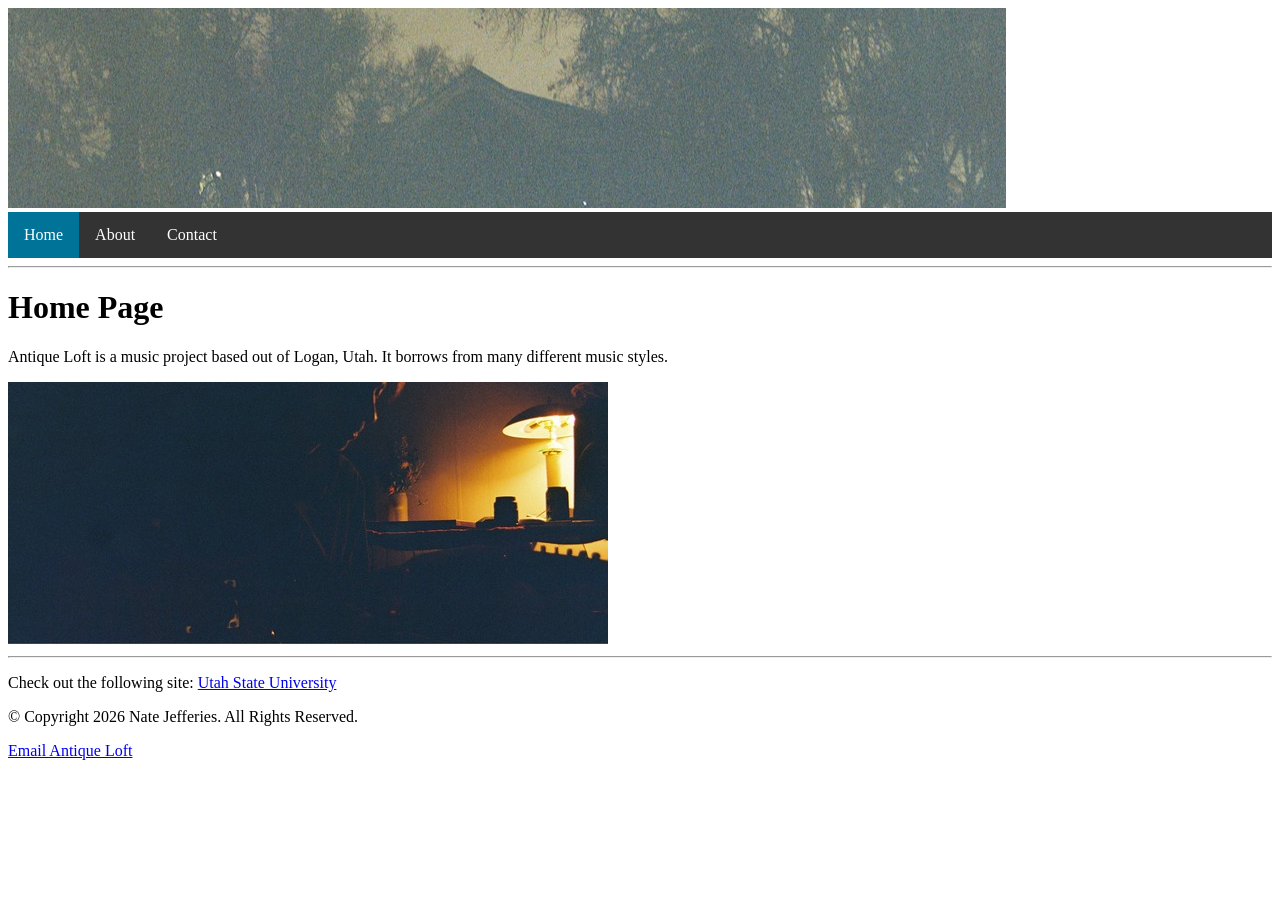
<file: index.html>
<!DOCTYPE html>
<html>
<head>
<title>Antique Loft: Home</title>
  <link rel="stylesheet" href="css/styles.css">
</head>
<body>
  <img src="images/Background.jpg" alt="Banner image">
<ul>
      <li><a class="active" href="index.html">Home</a></li>
      <li><a href="about.html">About</a></li>
      <li><a href="contact.html">Contact</a></li>
</ul>
  
  <hr>
  
<h1>Home Page</h1>
<p>Antique Loft is a music project based out of Logan, Utah. It borrows from many different music styles.</p>
   <img src="images/Lamp.jpg" alt="Studio image"> 
  
<hr>

   <p>Check out the following site: <a href="http://usu.edu"> Utah State University</a>
   <p> © Copyright 2026 Nate Jefferies. All Rights Reserved. </p>
   <p><a href="mailto:natesj14@gmail.com">Email Antique Loft</a> </p>
  
</body>
</html>
</file>
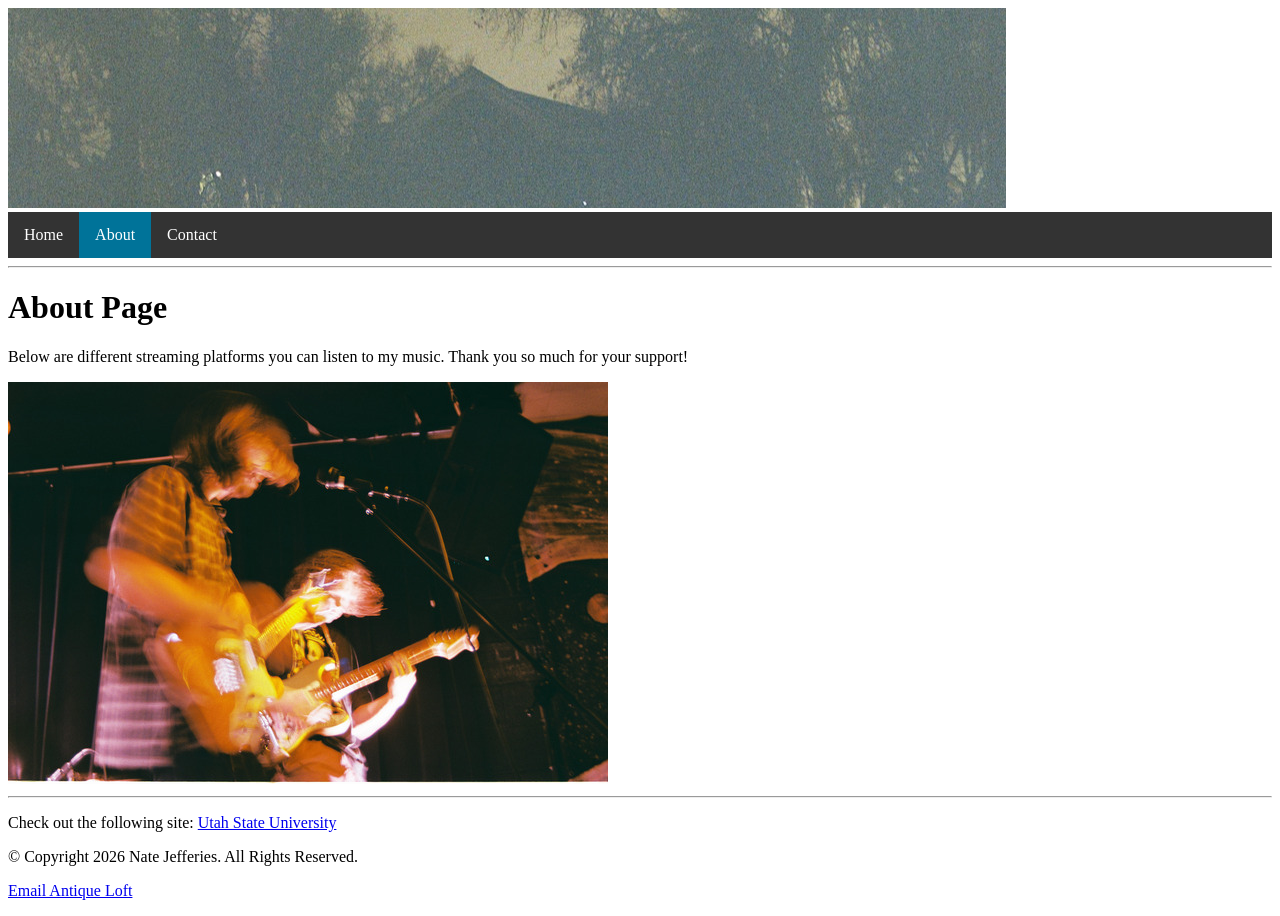
<file: about.html>
<!DOCTYPE html>
<html>
<head>
<title>Antique Loft: About</title>
  <link rel="stylesheet" href="css/styles.css">
</head>
<body>
  <img src="images/Background.jpg" alt="Banner image">
<ul>
      <li><a href="index.html">Home</a></li>
      <li><a class="active" href="about.html">About</a></li>
      <li><a href="contact.html">Contact</a></li>
</ul>
  
  <hr>
  
<h1>About Page</h1>
<p>Below are different streaming platforms you can listen to my music. Thank you so much for your support!</p>
  <img src="images/Concert.jpg" alt="Concert image">
  
<hr>
   <p>Check out the following site: <a href="http://usu.edu"> Utah State University</a>
   <p> © Copyright 2026 Nate Jefferies. All Rights Reserved. </p>
   <p><a href="mailto:natesj14@gmail.com">Email Antique Loft</a> </p>
  
</body>
</html>
</file>
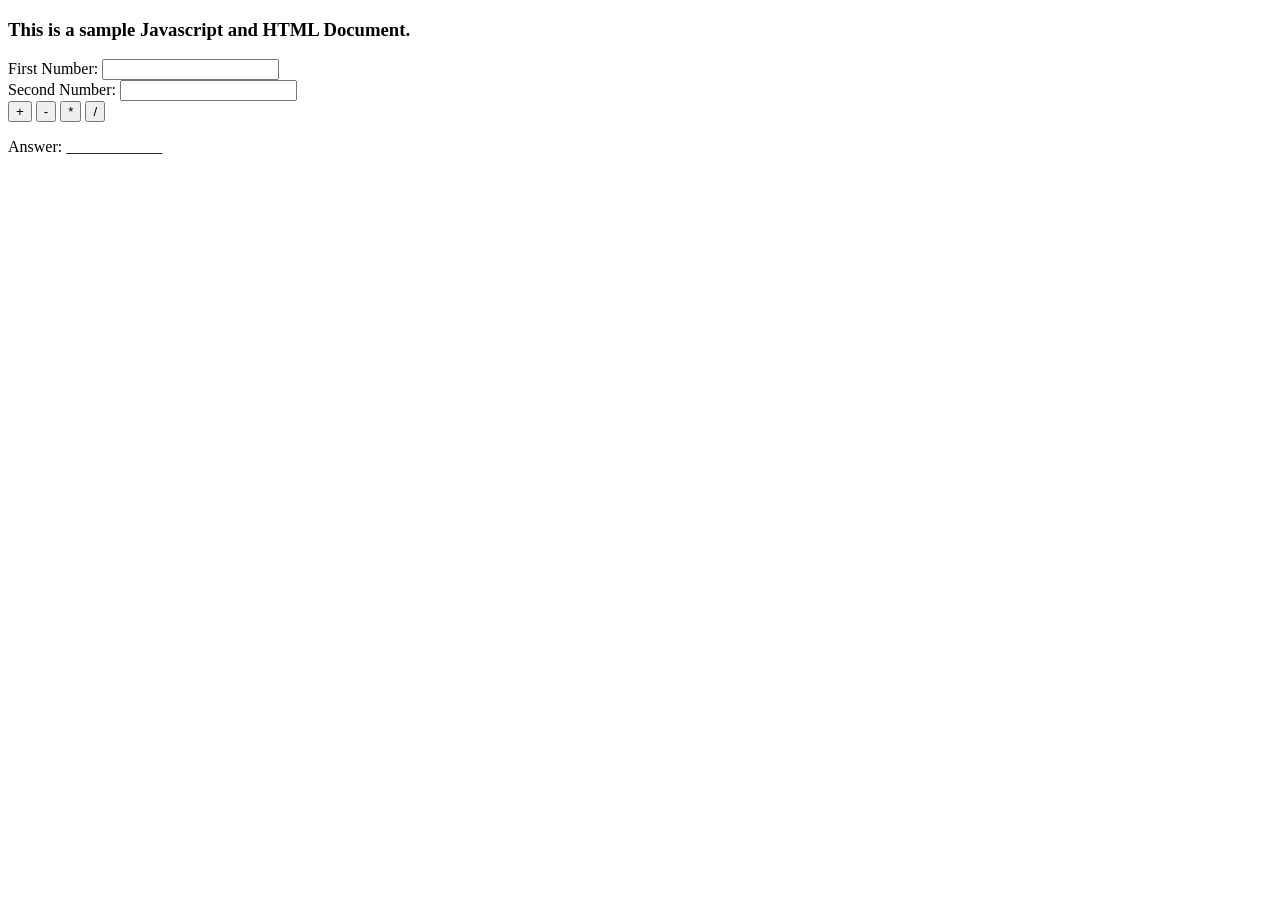
<file: calc.html>
<!DOCTYPE html>
<html>
<head>
<title>Sample Javascript IO Page</title>

<script>
function add() {
let a = document.getElementById("fn").value;
let b = document.getElementById("sn").value;
let c = Number(a) + Number(b);
document.getElementById ("ans").innerHTML = c;
}


function sub() {
let a = document.getElementById("fn").value;
let b = document.getElementById("sn").value;
let c = Number(a) - Number(b);
document.getElementById ("ans").innerHTML = c;
}

function mult() {
let a = document.getElementById("fn").value;
let b = document.getElementById("sn").value;
let c = Number(a) * Number(b);
document.getElementById ("ans").innerHTML = c;
}

function div() {
let a = document.getElementById("fn").value;
let b = document.getElementById("sn").value;
let c = Number(a) / Number(b);
document.getElementById ("ans").innerHTML = c;
}

</script>
  
</head>
<body>
  <h3>This is a sample Javascript and HTML Document.</h3>

  <p>
  First Number: <input id="fn"> <br>
  Second Number: <input id="sn"> <br>
  <button onclick="add()"> + </button>
  <button onclick="sub()"> - </button>
  <button onclick="mult()"> * </button>
  <button onclick="div()"> / </button>
    
  </p>
  <p>
  Answer: <span id="ans"> ____________ </span>
  </p>

  
</body>
</html>
</file>
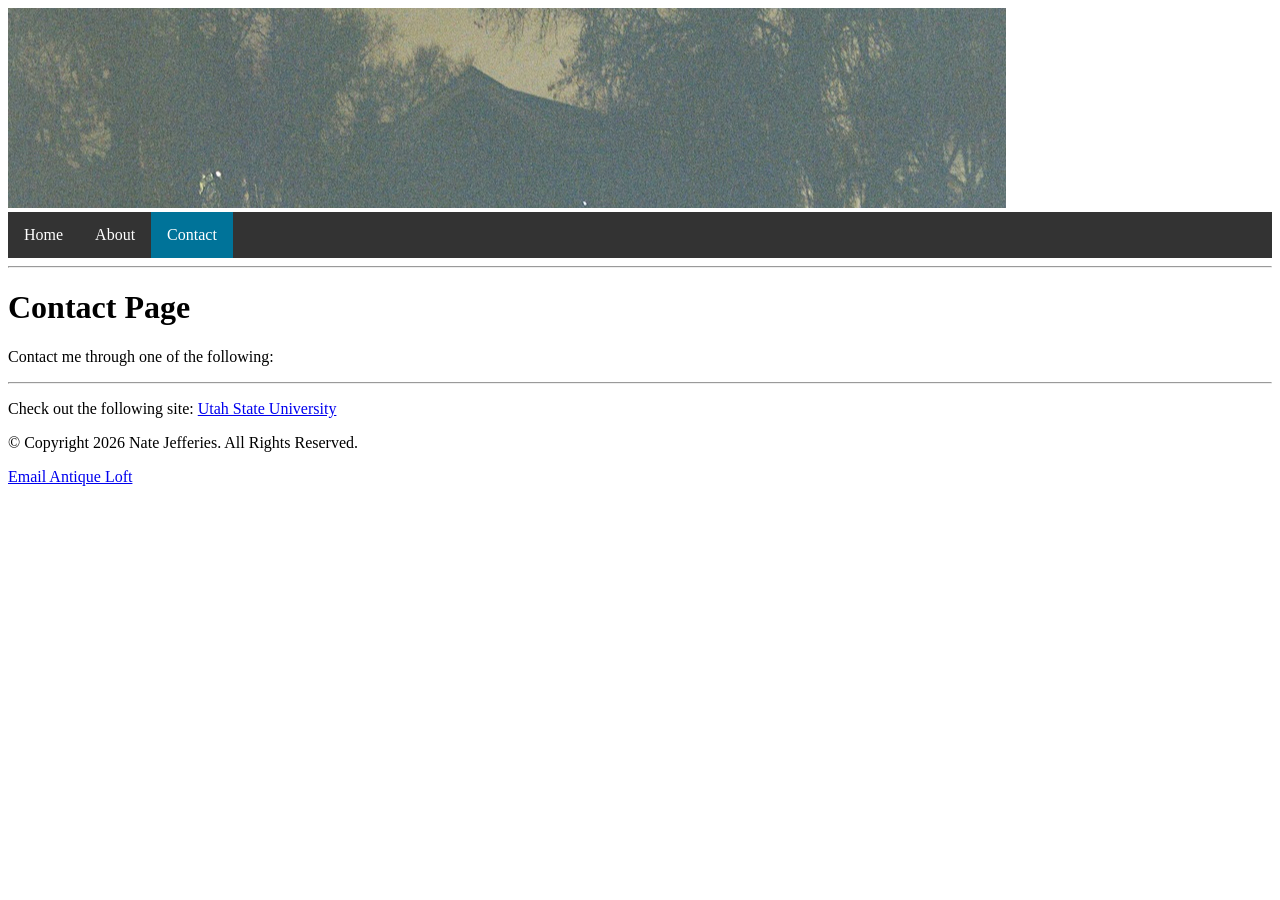
<file: contact.html>
<!DOCTYPE html>
<html>
<head>
<title>Antique Loft: Contact</title>
  <link rel="stylesheet" href="css/styles.css">
</head>
<body>
  <img src="images/Background.jpg" alt="Banner image">
<ul>
      <li><a href="index.html">Home</a></li>
      <li><a href="about.html">About</a></li>
      <li><a class="active" href="contact.html">Contact</a></li>
</ul>
  
  <hr>
  
<h1>Contact Page</h1>
<p>Contact me through one of the following:</p>
  
<hr>

   <p>Check out the following site: <a href="http://usu.edu"> Utah State University</a>
   <p> © Copyright 2026 Nate Jefferies. All Rights Reserved. </p>
   <p><a href="mailto:natesj14@gmail.com">Email Antique Loft</a> </p>
  
</body>
</html>
</file>
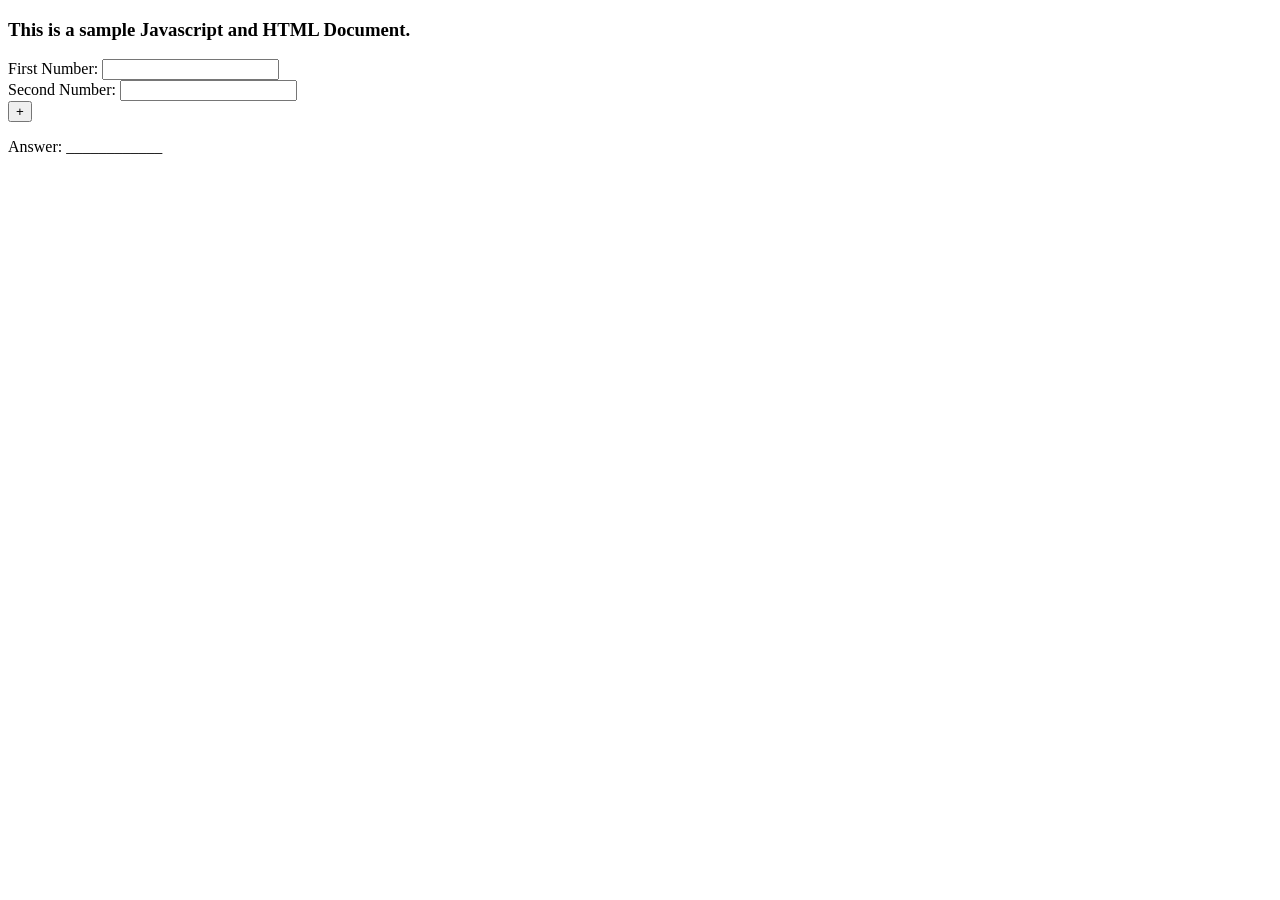
<file: js1.html>
<!DOCTYPE html>
<html>
<head>
<title>Sample Javascript IO Page</title>

<script>
function add() {
let a = document.getElementById("fn").value;
let b = document.getElementById("sn").value;
let c = Number(a) + Number(b);
document.getElementById ("ans").innerHTML = c;
}

</script>
  
</head>
<body>
  <h3>This is a sample Javascript and HTML Document.</h3>

  <p>
  First Number: <input id="fn"> <br>
  Second Number: <input id="sn"> <br>
  <button onclick="add()"> + </button>
    
  </p>
  <p>
  Answer: <span id="ans"> ____________ </span>
  </p>

  
</body>
</html>
</file>
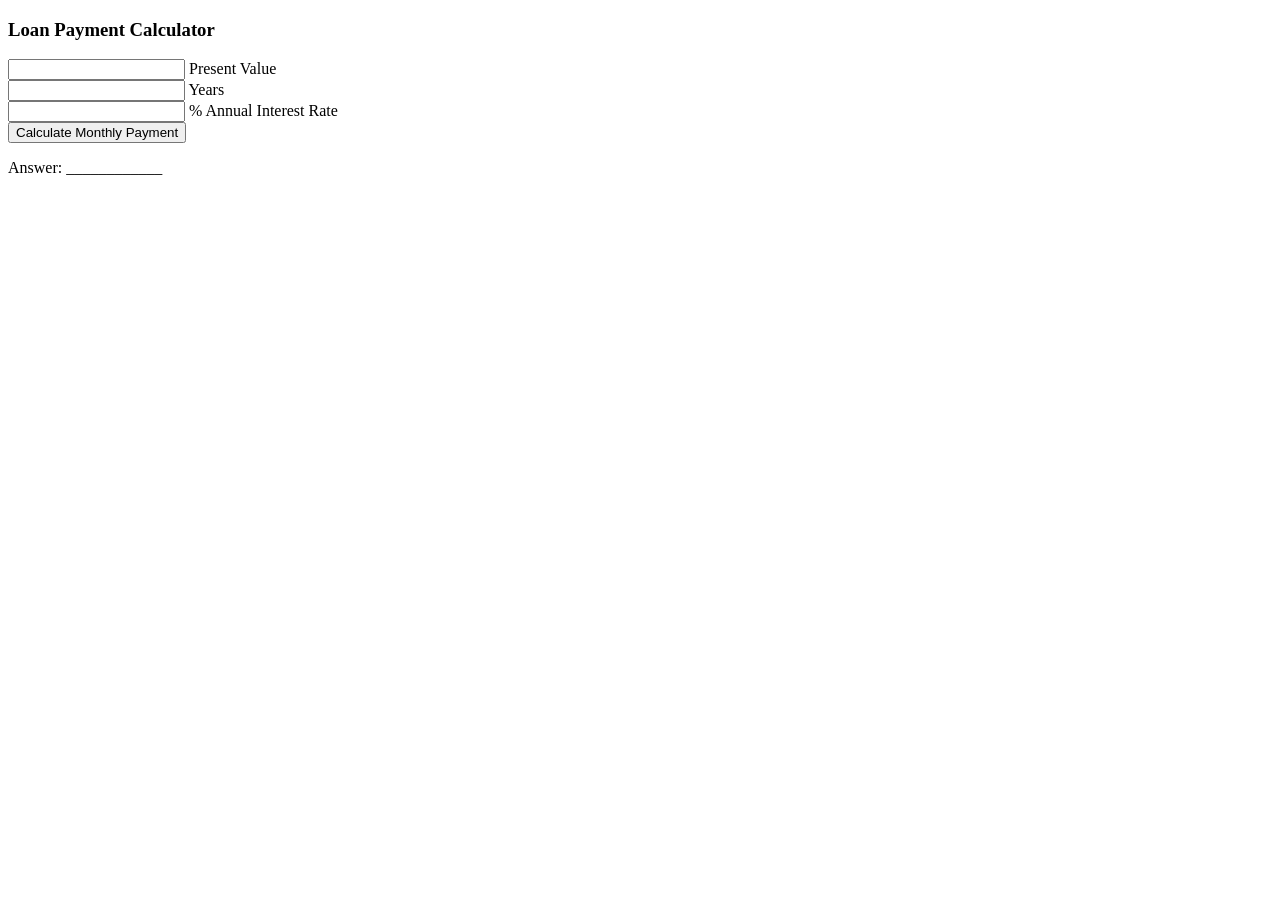
<file: payment.html>
<!DOCTYPE html>
<html>
<head>
<title>Sample Javascript IO Page</title>

<script>
function calculate() {
let PV = document.getElementById("fn").value;
let n = document.getElementById("sn").value;
let r = document.getElementById("tn").value;
let P = ((r/100/12) * PV) / (1-(1+(r/100/12))**-(n*12));
document.getElementById ("ans").innerHTML = "If you take out a loan of $" + PV + " with an interest rate of " + r + "%, <br> you will have a monthly payment of $" + P.toFixed(2) + " over the course of " + n + " years.";
}

</script>
  
</head>
  <h3>Loan Payment Calculator</h3>

  <p>
  <input id="fn"> Present Value <br>
  <input id="sn"> Years <br>
  <input id="tn"> % Annual Interest Rate <br>
  <button onclick="calculate()"> Calculate Monthly Payment </button>
    
  </p>
  <p>
  Answer: <span id="ans"> ____________ </span>
  </p>

  
<body>
</body>
</html>
</file>
<file: css/styles.css>
ul {
  list-style-type: none;
  margin: 0;
  padding: 0;
  overflow: hidden;
  background-color: #333333;
  position: -webkit-sticky; /* safari */
  position: sticky;
  top: 0;
}

ul li {
  float: left;
}

ul li a {
  display: block;
  color: white;
  text-align: center;
  padding: 14px 16px;
  text-decoration: none;
}

ul li a:hover {
  background-color: #007399;
}

ul li a:hover:not(.active) {
  background-color: #111111;
}

ul li a.active {
  background-color: #007399;
}
</file>
